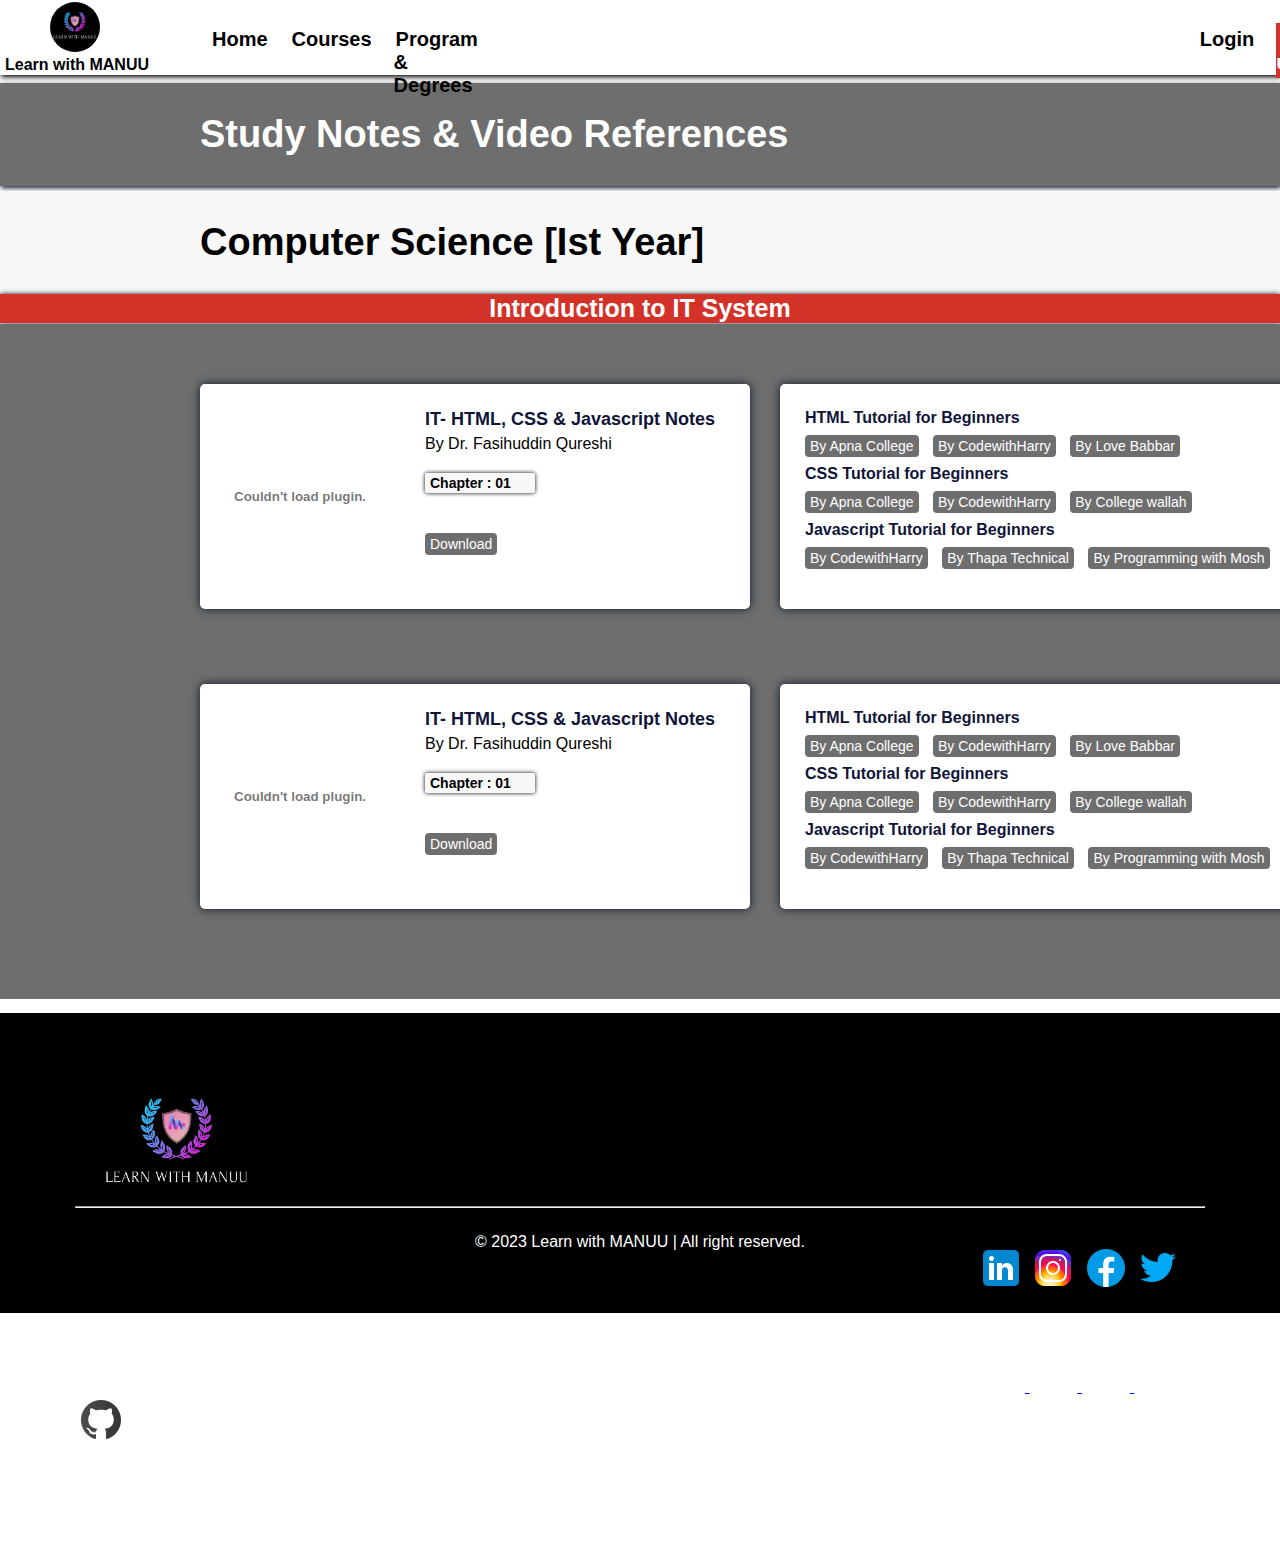
<file: explorecse.html>
<!DOCTYPE html>
<html lang="en">
<head>
    <meta charset="UTF-8">
    <meta name="viewport" content="width=device-width, initial-scale=1.0">
    <link href="explorecse.css" rel="stylesheet">
    <title>Document</title>
</head>
<body>
    <!--Navbar-->
    <div class="navbar">
        <nav>
            <div class="logo">
               <img src="logo03.png">
               <h4>Learn with MANUU</h4>
            </div>
            <ul id="left">
                <li><a href="index.html">Home</a></li>
                <li><a href="">Courses</a></li>
                <li><a href="">Program & Degrees</a></li>
            </ul>
            <ul id="right">
                <li><a href="login.html">Login</a></li>
                <li id="signup"><a href="signup.html">Sign up</a></li>
            </ul>
        </nav>
    </div>

    <!--notes & refrences heading-->
    <div class="explorecse-body">
        <div class="study-notes">
            <h3> Study Notes & Video References</h3>
        </div>

        <!--cse ist year heading-->
        <div class="cs-heading">
            <h3>Computer Science [Ist Year]</h3>
        </div>

        <!--it-subject heading-->
        <div class="introduction-to-it">
            <h5>Introduction to IT System</h5>
        </div>

        <!--it-notes & video refrences-->
        <div class="it-notes">
        <!--chapter01 notes and video refrences-->
            <div class="chapter01">
                <div class="chapter01-notes" id="notes">
                    <embed src="HTML_CSS_JS_by_fasi_sir.pdf" tool="0" type="application/pdf">
                    <div class="chapter01-notes-discription">    
                        <h6>IT- HTML, CSS & Javascript Notes</h6>
                        <p id="p1">By Dr. Fasihuddin Qureshi</p>
                        <p id="p2">Chapter : 01</p>
                        <a href="HTML_CSS_JS_by_fasi_sir.pdf"download>
                            <button class="download">Download</button>
                       </a>
                    </div>
                </div>
                <div class="chapter01-notes" id="references">
                    <div class="html">
                       <p id="p1">HTML Tutorial for Beginners</p>
                       <a href="https://www.youtube.com/watch?v=HcOc7P5BMi4&t=48s&pp=ygUEaHRtbA%3D%3D" id="a1">By Apna College</a>
                       <a href="https://www.youtube.com/watch?v=BsDoLVMnmZs&pp=ygUEaHRtbA%3D%3D" id="a2">By CodewithHarry</a>
                       <a href="https://www.youtube.com/watch?v=k7ELO356Npo&pp=ygUEaHRtbA%3D%3D" id="a3">By Love Babbar</a>
                    </div>
                    <div class="css">
                       <p id="p1">CSS Tutorial for Beginners</p>
                       <a href="https://www.youtube.com/watch?v=ESnrn1kAD4E&t=16s&pp=ygUDY3Nz" id="a1">By Apna College</a>
                       <a href="https://www.youtube.com/watch?v=Edsxf_NBFrw&pp=ygUDY3Nz" id="a2">By CodewithHarry</a>
                       <a href="https://www.youtube.com/watch?v=EUtlj7xdO1o&pp=ygUDY3Nz" id="a3">By College wallah</a>
                    </div>
                    <div class="js">
                        <p id="p1">Javascript Tutorial for Beginners</p>
                        <a href="https://www.youtube.com/watch?v=ER9SspLe4Hg&list=PLu0W_9lII9ahR1blWXxgSlL4y9iQBnLpR&pp=iAQB" id="a1">By CodewithHarry</a>
                        <a href="https://www.youtube.com/watch?v=KGkiIBTq0y0&pp=ygUhamF2YXNjcmlwdCB0dXRvcmlhbCBmb3IgYmVnaW5uZXJz" id="a2">By Thapa Technical</a>
                        <a href="https://www.youtube.com/watch?v=upDLs1sn7g4&list=PLTjRvDozrdlxEIuOBZkMAK5uiqp8rHUax&pp=iAQB" id="a3">By Programming with Mosh</a>
                     </div>
                </div>
            </div>
        
        <!--chapter02 notes and video refrences-->
            <div class="chapter01">
                <div class="chapter01-notes" id="notes">
                    <embed src="HTML_CSS_JS_by_fasi_sir.pdf" tool="0" type="application/pdf">
                    <div class="chapter01-notes-discription">    
                        <h6>IT- HTML, CSS & Javascript Notes</h6>
                        <p id="p1">By Dr. Fasihuddin Qureshi</p>
                        <p id="p2">Chapter : 01</p>
                        <a href="HTML_CSS_JS_by_fasi_sir.pdf"download>
                            <button class="download">Download</button>
                       </a>
                    </div>
                </div>
                <div class="chapter01-notes" id="references">
                    <div class="html">
                       <p id="p1">HTML Tutorial for Beginners</p>
                       <a href="https://www.youtube.com/watch?v=HcOc7P5BMi4&t=48s&pp=ygUEaHRtbA%3D%3D" id="a1">By Apna College</a>
                       <a href="https://www.youtube.com/watch?v=BsDoLVMnmZs&pp=ygUEaHRtbA%3D%3D" id="a2">By CodewithHarry</a>
                       <a href="https://www.youtube.com/watch?v=k7ELO356Npo&pp=ygUEaHRtbA%3D%3D" id="a3">By Love Babbar</a>
                    </div>
                    <div class="css">
                       <p id="p1">CSS Tutorial for Beginners</p>
                       <a href="https://www.youtube.com/watch?v=ESnrn1kAD4E&t=16s&pp=ygUDY3Nz" id="a1">By Apna College</a>
                       <a href="https://www.youtube.com/watch?v=Edsxf_NBFrw&pp=ygUDY3Nz" id="a2">By CodewithHarry</a>
                       <a href="https://www.youtube.com/watch?v=EUtlj7xdO1o&pp=ygUDY3Nz" id="a3">By College wallah</a>
                    </div>
                    <div class="js">
                        <p id="p1">Javascript Tutorial for Beginners</p>
                        <a href="https://www.youtube.com/watch?v=ER9SspLe4Hg&list=PLu0W_9lII9ahR1blWXxgSlL4y9iQBnLpR&pp=iAQB" id="a1">By CodewithHarry</a>
                        <a href="https://www.youtube.com/watch?v=KGkiIBTq0y0&pp=ygUhamF2YXNjcmlwdCB0dXRvcmlhbCBmb3IgYmVnaW5uZXJz" id="a2">By Thapa Technical</a>
                        <a href="https://www.youtube.com/watch?v=upDLs1sn7g4&list=PLTjRvDozrdlxEIuOBZkMAK5uiqp8rHUax&pp=iAQB" id="a3">By Programming with Mosh</a>
                     </div>
                </div>
            </div>
        </div>

    </div>

    <!--footer-->

    <div class="base">
        <footer>
            <div class="footer-item">
                <div class="social-media">
                    <img id="lwm" src="logoremovedbg.png">
                    <a id="linkdln" href="https://www.linkedin.com/in/md-nadeem-a-2a9064275" target="_blank">
                       <img src="linkdln.png" alt="Linkdln Icon">
                    </a>
                    <a id="instagram" href="https://instagram.com/imnadeem451?utm_source=qr&igshid=NGExMmI2YTkyZg%3D%3D" target="_blank">
                       <img src="instagram.png" alt="Instagram Icon">
                    </a>
                    <a id="facebook" href="https://www.facebook.com/profile.php?id=100090165260984&mibextid=ZbWKwL" target="_blank">
                       <img src="facebook.png" alt="Facebook Icon">
                    </a>
                    <a id="twitter" href="https://twitter.com/imnadeem451?t=cqTxhgAEj1xruUwn4PxuOw&s=09" target="_blank">
                       <img src="twitter.png" alt="Twitter Icon">
                    </a>
                    <a id="github" href="https://github.com/imnadeem451" target="_blank">
                       <img src="github.png" alt="Github Icon">
                    </a>
                </div><br>
                <hr>
                <p>&#169 2023 Learn with MANUU | All right reserved. </p>
            </div>
        </footer>
    </div>


    
    
</body>
</html>
</file>
<file: explorecse.css>
*{
    margin: 0;
    padding: 0;
    font-family: sans-serif;
}

/* navbar style */

.navbar{
    background-color: white;
    margin-bottom: 8px;
    box-shadow: 1px 2px 5px black;
}
nav{
    height:75px;
    display: inline-flex;
}
.logo{
    display: inline-block;
}
.logo img{
    height: 50px;
    width: 50px;
    border-radius: 50%;
    margin: 2px 75px 0px 50px;
}
.logo h4{
    font-size: medium;
    margin-left: 5px;
}
#left{
    display: inline-flex;
    margin-right: px;
    margin-left:25px;
    margin-right: 225px;
}

#left li{
    list-style-type:none;
    margin: 28px 10px 28px 10px;
}
#left li a{
    text-decoration: none;
    color: black;
    font-size: 20px;
    font-weight: bolder;
    cursor: pointer;
    transition: background-color 0.3s ease;
    padding: 0px 2px;
 
}
#left li a:hover{
    background-color: #6e6e6e;
    color: white;
    padding: 20px 2px;
}
#right{
    display: inline-flex;
    margin-left: 475px;
}
#right li{
    list-style-type:none;
    margin: 28px 10px 28px 10px;

}
#right li a{
    text-decoration: none;
    color:black;
    font-size: 20px;
    font-weight: bolder;
    cursor: pointer;
    transition: background-color 0.3s ease;
    padding: 0px 2px;
}
#right li a:hover{
    background-color: #6e6e6e;
    color: white;
    padding: 5px 2px;
}
ul#right #signup a{
    color: white;
    background-color:#d23228;
    padding: 5px 18px 5px 18px;
    cursor: pointer;
    transition: background-color 0.3s ease;
}
ul#right #signup a:hover{
    background-color: #111439;
    color: white;
}

/* notes & refrences heading style*/

.explorecse-body{
    box-sizing: border-box;
    height: 925px;
}
.study-notes{
    background-color: #6e6e6e;
    box-shadow: 1px 2px 5px #0a1828;
    margin-bottom: 5px;

}
.study-notes h3{
    font-size: 38px;
    padding: 30px 0px 30px 200px;
    font-family: Verdana, Geneva, Tahoma, sans-serif;
    font-weight: 900;
    color: white;
}

/* cse ist year heading style*/

.cs-heading{
    background-color: #f8f8f9;
}
.cs-heading h3{
    font-size: 38px;
    padding: 30px 0px 30px 200px;
    font-family: Verdana, Geneva, Tahoma, sans-serif;
    font-weight: 900;

}

/* it-subject heading style */

.introduction-to-it{
    background-color: #d23228;
    box-shadow: 0px 0px 5px #0a1828;
}
.introduction-to-it h5{
    font-size: 25px;
    text-align: center;
    color: white;
}

/* it-notes & video refrences style*/

.it-notes{
    box-sizing: border-box;
    background-color: #6e6e6e;
    margin-top: 1px;
    height:675px;
    width: 1520px;
   
}

/* chapter01 notes and video refrences style*/

.chapter01{
    box-sizing: border-box;
    display: inline-flex;
    padding: 10px 0px 10px 0px;
    margin: 50px 200px 0px 200px;
    height: 250px;
    width: 1136px;
}
.chapter01-notes#notes{
    box-sizing: border-box;
    height: 225px;
    width: 550px;
    background-color:white;
    border-radius: 5px;
    box-shadow: 0px 0px 10px #0a1828;
    margin-right: 15px;
    display: inline-flex;
}
.chapter01-notes#notes embed{
    height: 175px;
    width: 150px;
    margin: 25px;
}
.chapter01-notes-discription{
    margin: 25px;
}
.chapter01-notes-discription h6{
     font-size: 18px;
     color: #111439;
     font-weight: 750;
     font-family: Verdana, Geneva, Tahoma, sans-serif;
     
}
.chapter01-notes-discription #p1{
    margin-top: 5px;
}
.chapter01-notes-discription #p2{
    font-size: 14px;
    background-color: #f8f8f9;
    color: black;
    box-shadow: 0px 0px 4px;
    width: 100px;
    font-weight: 550;
    border-radius: 2px;
    padding: 2px 5px;
    margin-top: 20px;
}
.download{
    text-decoration: none;
    margin-top: 40px;
    color: white;
    background-color: #6e6e6e;
    padding: 3px 5px;
    border-radius: 4px;
    box-shadow: none;
    border: none;
    font-size: 14px;
    cursor: pointer;
    transition: background-color 0.3s ease;
}
.download:hover{
    background-color: #111439;
}

.chapter01-notes#references{
    box-sizing: border-box;
    height: 225px;
    width: 550px;
    background-color:white;
    border-radius: 5px;
    box-shadow: 0px 0px 10px #0a1828;
    margin-left: 15px;
    padding: 25px;
}
.html #p1{
    color: #111439;
    font-family: Verdana, Geneva, Tahoma, sans-serif;
    font-weight:600 ;
    margin-bottom: 10px;
}
.html #a1{
    text-decoration: none;
    color: white;
    background-color: #6e6e6e;
    padding: 3px 5px;
    border-radius: 4px;
    box-shadow: none;
    border: none;
    font-size: 14px;
    margin-right: 5px;
    cursor: pointer;
    transition: background-color 0.3s ease;
}
.html #a1:hover{
    background-color: #111439;
}
.html #a2{
    text-decoration: none;
    color: white;
    background-color: #6e6e6e;
    padding: 3px 5px;
    border-radius: 4px;
    box-shadow: none;
    border: none;
    font-size: 14px;
    margin-left: 5px;
    margin-right: 5px;
    cursor: pointer;
    transition: background-color 0.3s ease;    
}
.html #a2:hover{
    background-color: #111439;
}
.html #a3{
    text-decoration: none;
    color: white;
    background-color: #6e6e6e;
    padding: 3px 5px;
    border-radius: 4px;
    box-shadow: none;
    border: none;
    font-size: 14px;
    margin-left: 5px;
    cursor: pointer;
    transition: background-color 0.3s ease;
}
.html #a3:hover{
    background-color: #111439;
}

.css #p1{
    color: #111439;
    font-family: Verdana, Geneva, Tahoma, sans-serif;
    font-weight:600 ;
    margin-bottom: 10px;
    margin-top: 10px;
}
.css #a1{
    text-decoration: none;
    color: white;
    background-color: #6e6e6e;
    padding: 3px 5px;
    border-radius: 4px;
    box-shadow: none;
    border: none;
    font-size: 14px;
    margin-right: 5px;
    cursor: pointer;
    transition: background-color 0.3s ease;
}
.css #a1:hover{
    background-color: #111439;
}
.css #a2{
    text-decoration: none;
    color: white;
    background-color: #6e6e6e;
    padding: 3px 5px;
    border-radius: 4px;
    box-shadow: none;
    border: none;
    font-size: 14px;
    margin-left: 5px;
    margin-right: 5px;
    cursor: pointer;
    transition: background-color 0.3s ease;
}
.css #a2:hover{
    background-color: #111439;
}
.css #a3{
    text-decoration: none;
    color: white;
    background-color: #6e6e6e;
    padding: 3px 5px;
    border-radius: 4px;
    box-shadow: none;
    border: none;
    font-size: 14px;
    margin-left: 5px;
    cursor: pointer;
    transition: background-color 0.3s ease;
}
.css #a3:hover{
    background-color: #111439;
}

.js #p1{
    color: #111439;
    font-family: Verdana, Geneva, Tahoma, sans-serif;
    font-weight:600 ;
    margin-bottom: 10px;
    margin-top: 10px;
}
.js #a1{
    text-decoration: none;
    color: white;
    background-color: #6e6e6e;
    padding: 3px 5px;
    border-radius: 4px;
    box-shadow: none;
    border: none;
    font-size: 14px;
    margin-right: 5px;
    cursor: pointer;
    transition: background-color 0.3s ease;
}
.js #a1:hover{
    background-color: #111439;
}
.js #a2{
    text-decoration: none;
    color: white;
    background-color: #6e6e6e;
    padding: 3px 5px;
    border-radius: 4px;
    box-shadow: none;
    border: none;
    font-size: 14px;
    margin-left: 5px;
    margin-right: 5px;
    cursor: pointer;
    transition: background-color 0.3s ease;
}
.js #a2:hover{
    background-color: #111439;
}
.js #a3{
    text-decoration: none;
    color: white;
    background-color: #6e6e6e;
    padding: 3px 5px;
    border-radius: 4px;
    box-shadow: none;
    border: none;
    font-size: 14px;
    margin-left: 5px;
    cursor: pointer;
    transition: background-color 0.3s ease;
}
.js #a3:hover{
    background-color: #111439;
}

/* chapter02 notes and video refrences style */


/* footer style */

.base{
    background-color: black;
    height: 300px;
    margin-top: 5px;
    padding-top: 25px;
    box-sizing: border-box;
}
.footer-item{
    margin: 50px 75px 50px 75px;
    height: 250px;
    box-sizing: border-box;
}
.social-media{
    box-sizing: border-box;
    height: 100px;
    border: 2px solid black;
}
#lwm{
    height: 200px;
    width: 200px;
    margin-top: -50px;
}
#linkdln img{
    margin-left:900px;
    padding-bottom: 100px;
}
#instagram img{
    padding-bottom: 100px;
} 
#facebook img{
    padding-bottom: 100px;
} 
#twitter img{
    padding-bottom: 100px;
} 
#github img{
    padding-bottom: 100px;
}
.footer-item p{
    color: white;
    margin-top: 25px;
    text-align: center;
}
</file>
